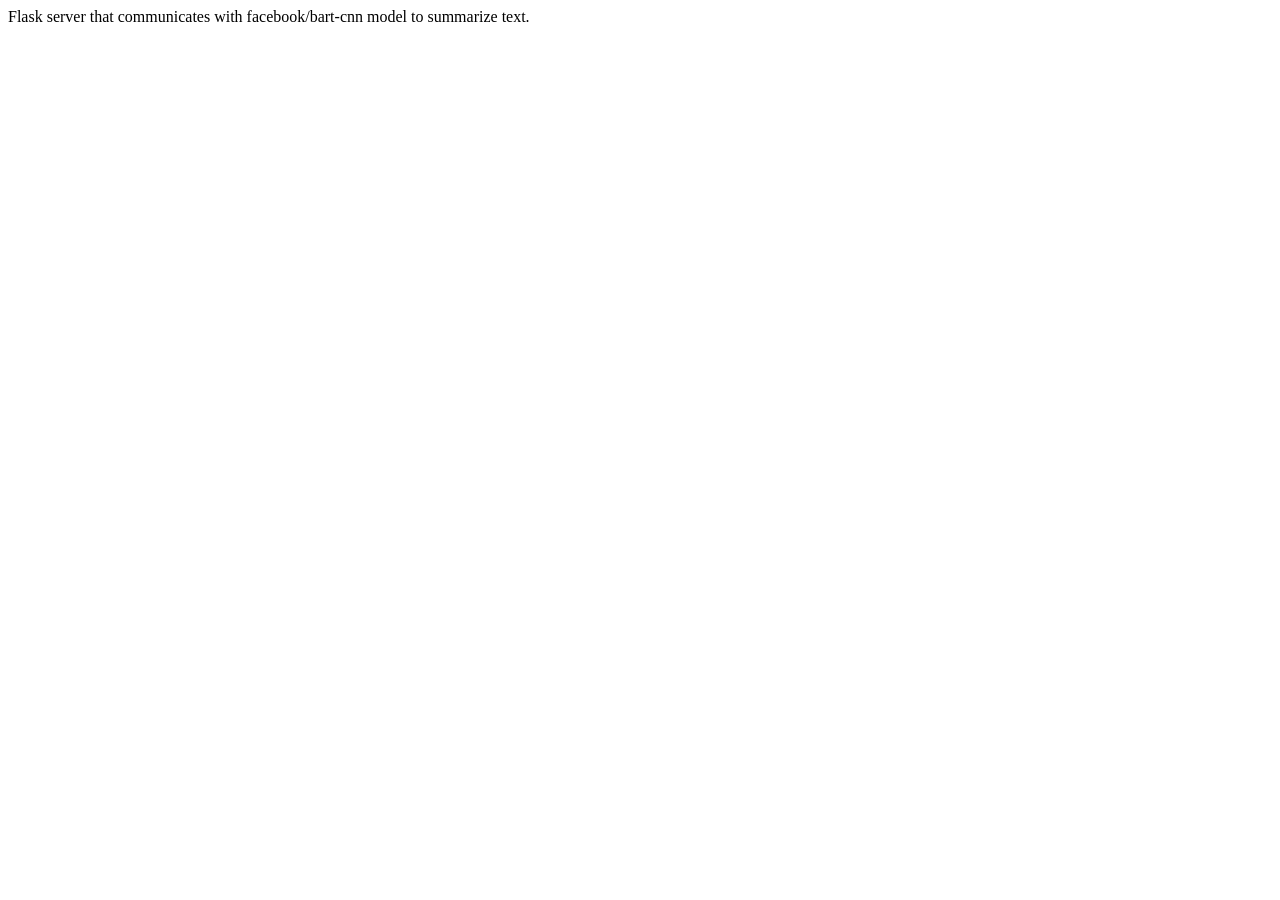
<file: template/index.html>
<!DOCTYPE html>

<html>
  <head>
    <title>Flask App - Summarize text using HuggingFace API</title>  
  </head>
  
  <body>
    Flask server that communicates with facebook/bart-cnn model to summarize text.  
  </body>
</html>
</file>
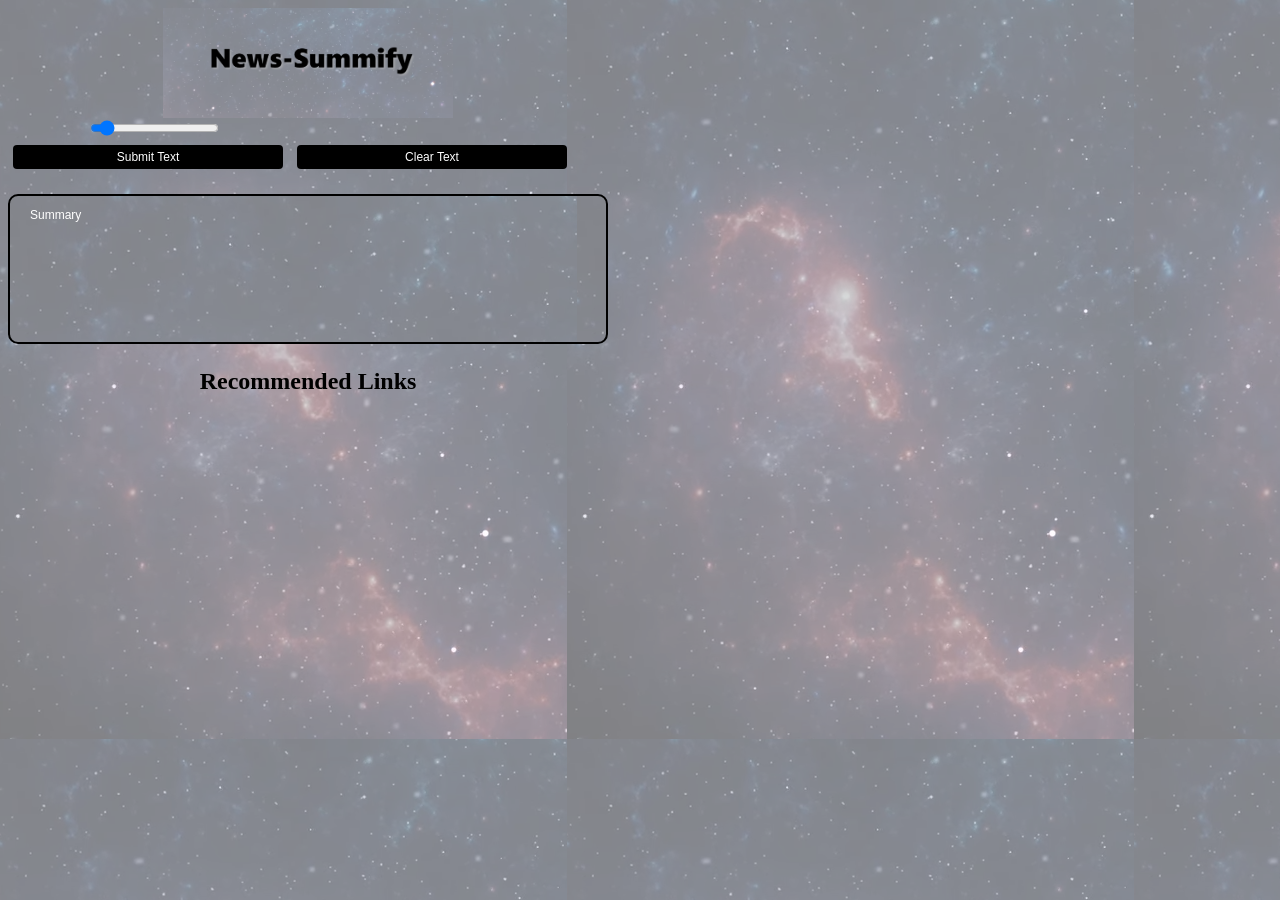
<file: extension/popup.html>
<!DOCTYPE html>
<html lang="en">
<head>
    <meta charset="UTF-8">
    <meta name="viewport" content="width=device-width, initial-scale=1.0">
    <title>Document</title>
    <link rel="stylesheet" type="text/css" href="popup.css">
</head>

<body style="background-image: url('../images/screenshot.png');">
    <img src="../images/cover.png">
<form id="myForm">
    <div class="slidecontainer">
        <input type="range" min="20" max="1000" name = "maxL" value="100">
    </div>
    <div class="btn-grp" style="width: 100%;">
        <button type = "submit" style="width:45%" class="button1"  id="submitButton"><span>Submit Text</span></button>
        <button type = "reset" style="width:45%" class="button1" id="reset"><span>Clear Text</span></button>
    </div>
</form>
<h2></h2>
    <div id ="something">
        <textarea style="background-image: url('../images/screenshot.png');" cols="30" rows="10" id = "summary" placeholder="Summary"></textarea>
        <script src="popup.js"></script>
    </div>
    <div>
        <h2 style="text-align: center;">Recommended Links</h2>
        <ul id="recommended_links"></ul>
        
    </div>
   

</body>
</html>
</file>
<file: extension/popup.css>
body {
    width:600px;  /* adjust as needed */
    height: 600px; /* adjust as needed */
  }

h1 {
  text-align: center;
  font-size: 15px;
  color: #272620;
  font-family: Arial, Helvetica, sans-serif;
}
h3{
  text-align: center;
  font-size: 10px;
  color: rgb(255, 255, 255);
  font-family: Arial, Helvetica, sans-serif;
}
.icons_nimish{
  color: black;
  text-align: center;
}
.icons_karan{
  color: black;
  text-align: center;
}
p1{
  font-size: 10px;
  color:black;
  font-family: Arial, Helvetica, sans-serif
}
p2{
  font-size: 10px;
  color: black;
  font-family: Arial, Helvetica, sans-serif
}
img{
  display: block;
  margin-left: auto;
  margin-right: auto;
  width:290px;
  height:110px;
}
::placeholder {
color: white;
opacity: 1; /* Firefox */
}

::-ms-input-placeholder { /* Edge 12 -18 */
color: white;
}

textarea {
width: 100%;
height: 150px;
padding: 12px 20px;
box-sizing: border-box;
border: 2px solid black;
border-radius: 10px;
background-color: #a1a8ad;
font-size: 12px;
resize: none;
font-family: Arial, Helvetica, sans-serif
}
.button1 {
border-radius: 4px;
background-color: black;
border: none;
color: #FFFFFF;
text-align: center;
font-size: 12px;
padding: 5px;
width: 100px;
transition: all 0.5s;
cursor: pointer;
margin: 5px;
font-family: Arial, Helvetica, sans-serif
}

.button1 span {
cursor: pointer;
display: inline-block;
position: relative;
transition: 0.5s;
}

.button1 span:after {
content: '\00bb';
position: absolute;
opacity: 0;
top: 0;
right: -20px;
transition: 0.5s;
}

.button1:hover span {
padding-right: 25px;
}

.button1:hover span:after {
opacity: 1;
right: 0;
}

.slidecontainer {
width: 100%;
margin-left: 80px;
}
</file>
